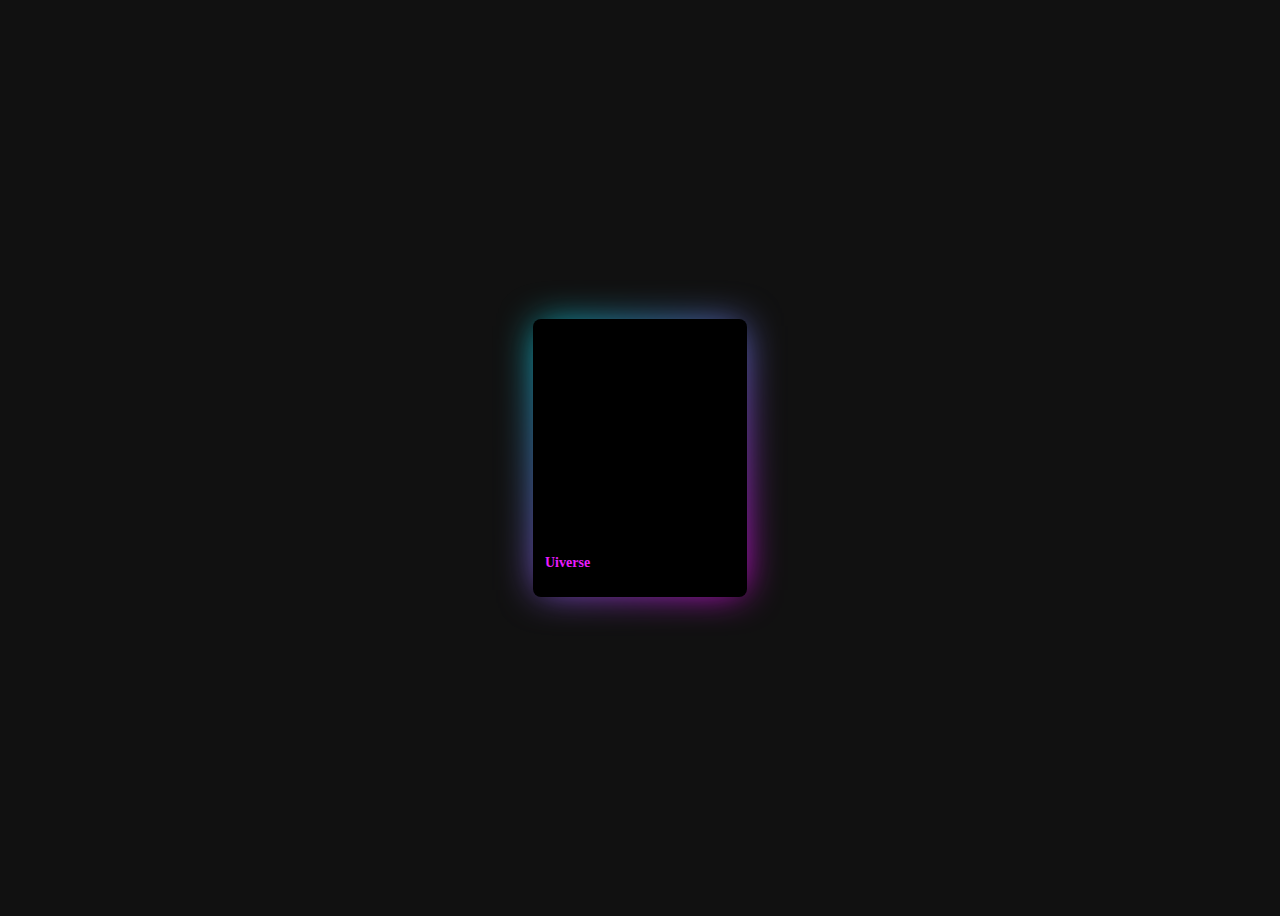
<file: teste.html>
<!DOCTYPE html>
<html lang="en">

<head>
  <meta charset="UTF-8" />
  <meta name="viewport" content="width=device-width, initial-scale=1.0" />
  <title>Card Neon</title>
  <style>
    /* From Uiverse.io by gharsh11032000 */
    /* From Uiverse.io by gharsh11032000 */
    .card {
      position: relative;
      width: 190px;
      height: 254px;
      background-color: #000;
      display: flex;
      flex-direction: column;
      justify-content: end;
      padding: 12px;
      gap: 12px;
      border-radius: 8px;
      cursor: pointer;
    }

    .card::before {
      content: '';
      position: absolute;
      inset: 0;
      left: -5px;
      margin: auto;
      width: 200px;
      height: 264px;
      border-radius: 10px;
      background: linear-gradient(-45deg, #e81cff 0%, #40c9ff 100%);
      z-index: -10;
      pointer-events: none;
      transition: all 0.6s cubic-bezier(0.175, 0.885, 0.32, 1.275);
    }

    .card::after {
      content: "";
      z-index: -1;
      position: absolute;
      inset: 0;
      background: linear-gradient(-45deg, #fc00ff 0%, #00dbde 100%);
      transform: translate3d(0, 0, 0) scale(0.95);
      filter: blur(20px);
    }

    .heading {
      font-size: 20px;
      text-transform: capitalize;
      font-weight: 700;
    }

    .card p:not(.heading) {
      font-size: 14px;
    }

    .card p:last-child {
      color: #e81cff;
      font-weight: 600;
    }

    .card:hover::after {
      filter: blur(30px);
    }

    .card:hover::before {
      transform: rotate(-90deg) scaleX(1.34) scaleY(0.77);
    }
  </style>
</head>

<body style="background-color: #111; display: flex; justify-content: center; align-items: center; height: 100vh;">

  <!-- From Uiverse.io by gharsh11032000 -->
  <div class="card">
    <p class="heading">
      Popular this month
    </p>
    <p>
      Powered By
    </p>
    <p>Uiverse
    </p>
  </div>

</body>

</html>
</file>
